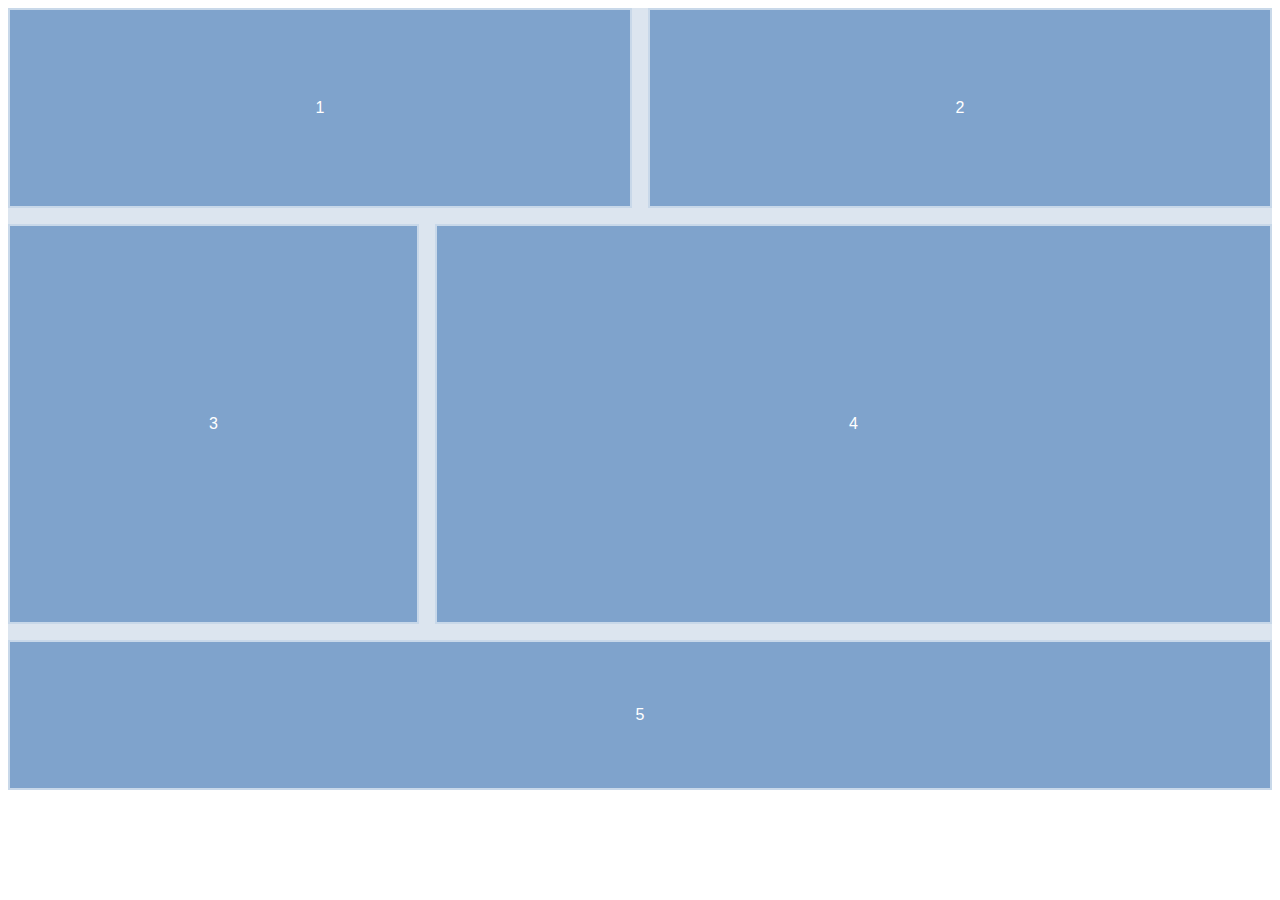
<file: css-grid-1/index.html>
<!DOCTYPE html>
<html lang="en">
<head>
    <meta charset="UTF-8">
    <meta name="viewport" content="width=device-width, initial-scale=1, minimum-scale=1" />
    <link rel="stylesheet" href="styles.css">
    <title>Grid opdracht 1</title>
</head>
<body>
<div class="container">
    <div class="item" id="item-1">1</div>
    <div class="item" id="item-2">2</div>
    <div class="item" id="item-3">3</div>
    <div class="item" id="item-4">4</div>
    <div class="item" id="item-5">5</div>
</div>
</body>
</html>
</file>
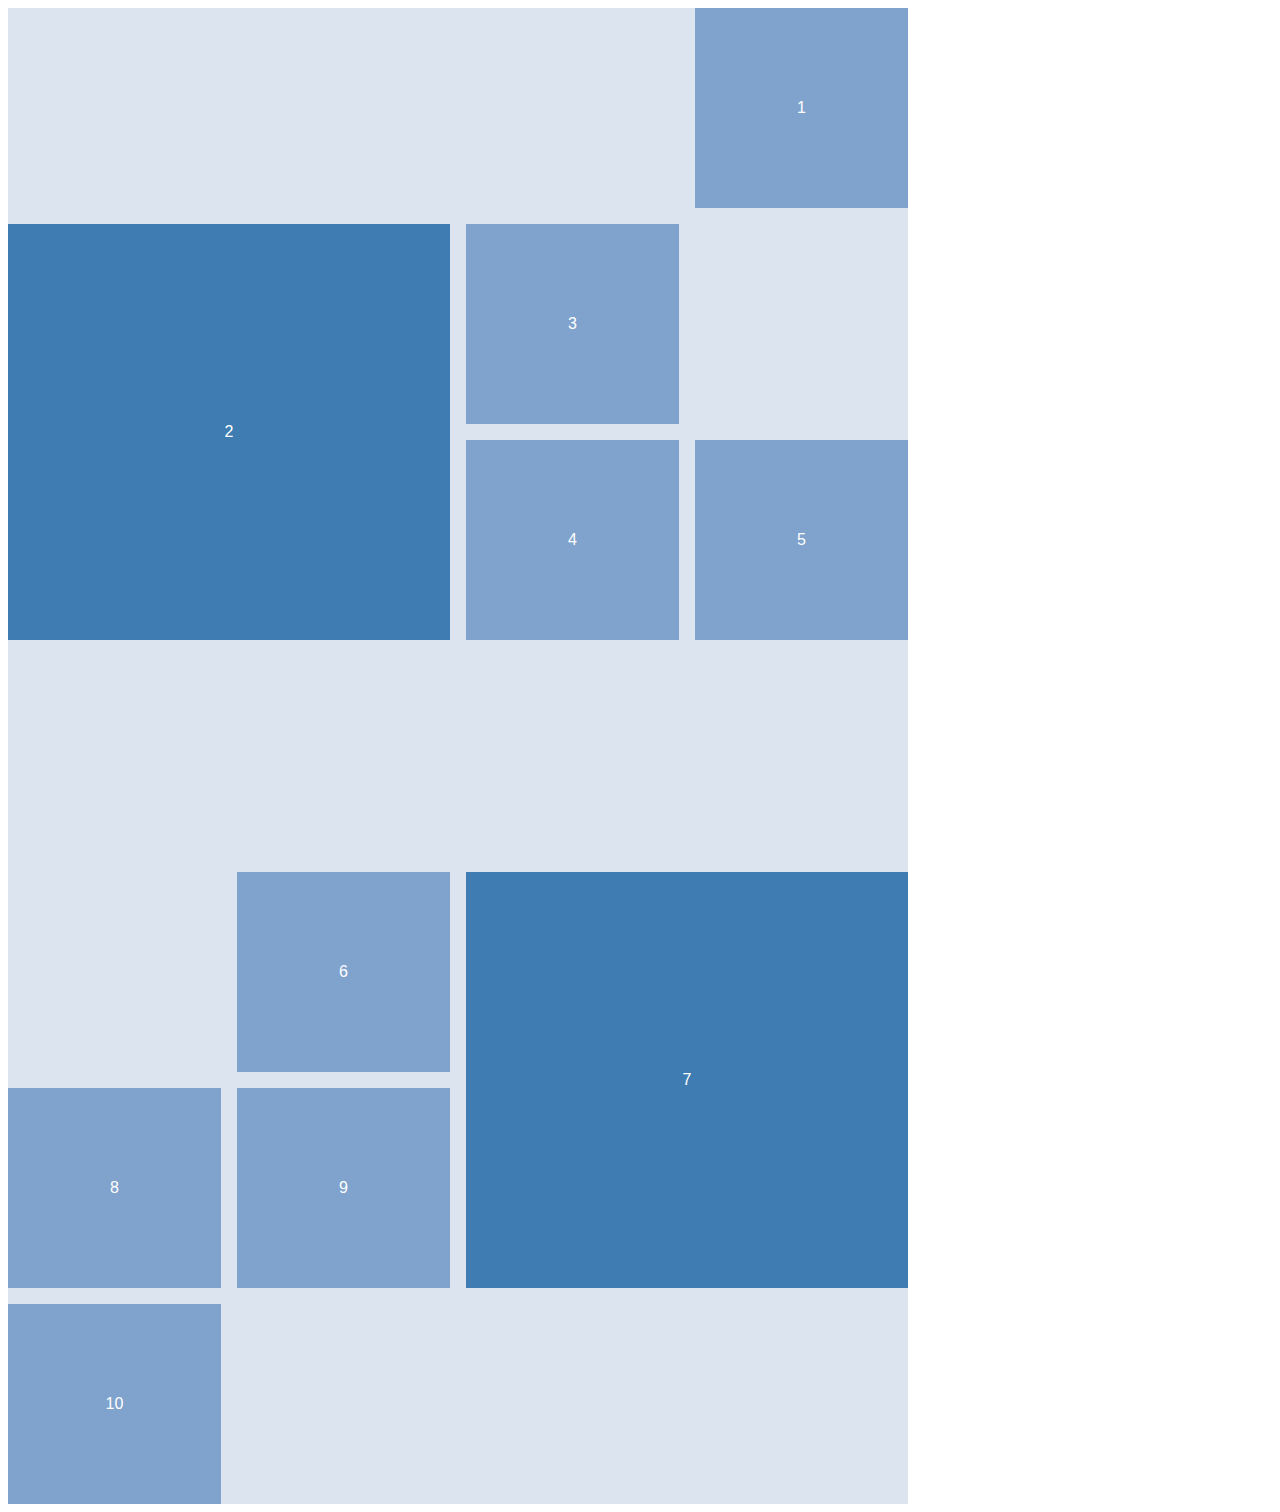
<file: css-grid-2/index.html>
<!DOCTYPE html>
<html lang="en">
<head>
    <meta charset="UTF-8">
    <meta name="viewport" content="width=device-width, initial-scale=1, minimum-scale=1"/>
    <link rel="stylesheet" href="styles.css">
    <title>Grid opdracht 2</title>
</head>
<body>
<div class="container">
    <div class="item" id="item-1">1</div>
    <div class="item" id="item-2">2</div>
    <div class="item" id="item-3">3</div>
    <div class="item" id="item-4">4</div>
    <div class="item" id="item-5">5</div>
    <div class="item" id="item-6">6</div>
    <div class="item" id="item-7">7</div>
    <div class="item" id="item-8">8</div>
    <div class="item" id="item-9">9</div>
    <div class="item" id="item-10">10</div>
</div>
</body>
</html>
</file>
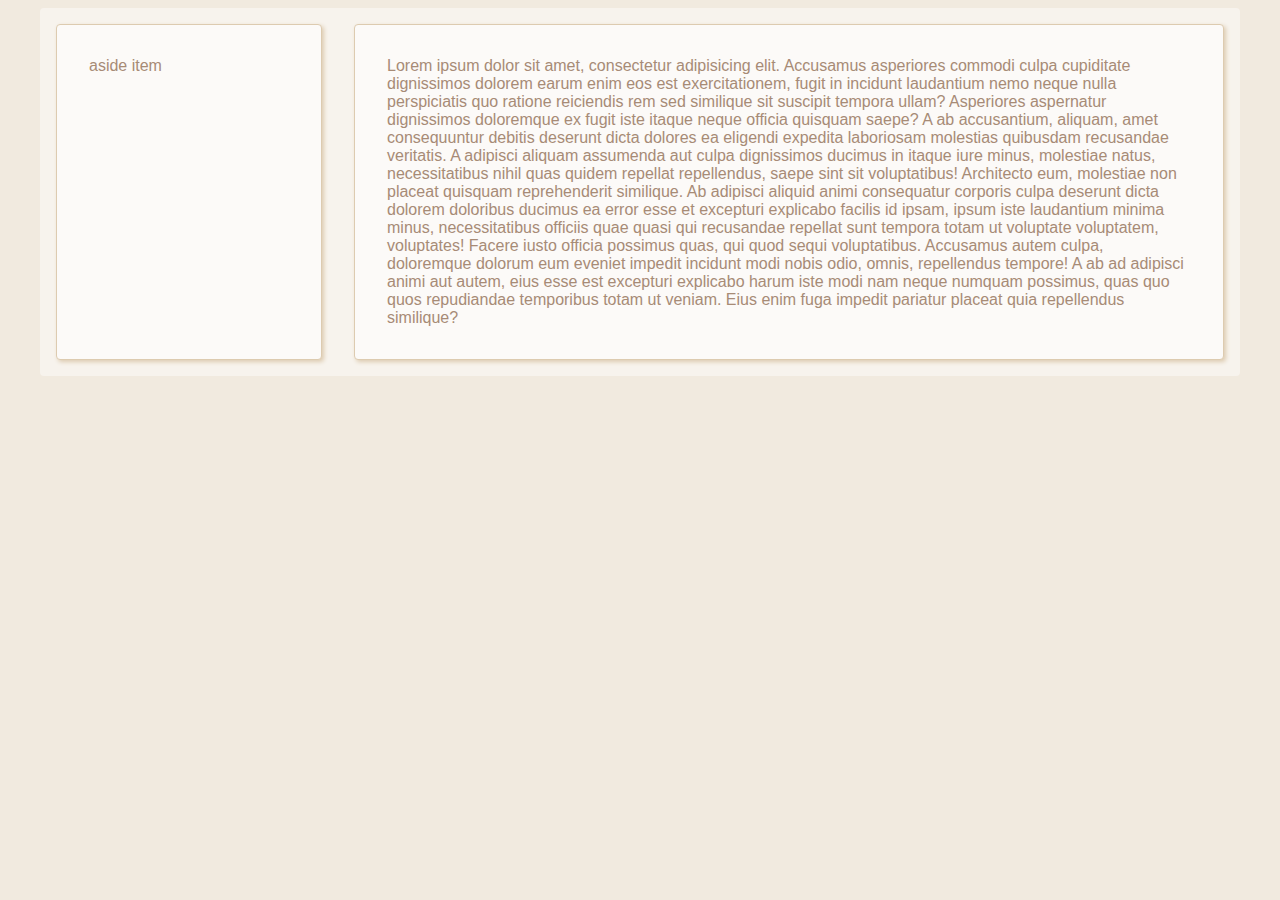
<file: flexbox-1/index.html>
<!DOCTYPE html>
<html lang="en">
<head>
    <meta charset="UTF-8">
    <meta name="viewport" content="width=device-width, initial-scale=1, minimum-scale=1" />
    <link rel="stylesheet" href="styles.css">
    <title>Flexbox opdracht 1</title>
</head>
<body>
<div class="container">
    <section class="item" id="aside">
        aside item
    </section>
    <section class="item" id="main">
        Lorem ipsum dolor sit amet, consectetur adipisicing elit. Accusamus asperiores commodi culpa cupiditate dignissimos dolorem earum enim eos est exercitationem, fugit in incidunt laudantium nemo neque nulla perspiciatis quo ratione reiciendis rem sed similique sit suscipit tempora ullam? Asperiores aspernatur dignissimos doloremque ex fugit iste itaque neque officia quisquam saepe? A ab accusantium, aliquam, amet consequuntur debitis deserunt dicta dolores ea eligendi expedita laboriosam molestias quibusdam recusandae veritatis. A adipisci aliquam assumenda aut culpa dignissimos ducimus in itaque iure minus, molestiae natus, necessitatibus nihil quas quidem repellat repellendus, saepe sint sit voluptatibus! Architecto eum, molestiae non placeat quisquam reprehenderit similique. Ab adipisci aliquid animi consequatur corporis culpa deserunt dicta dolorem doloribus ducimus ea error esse et excepturi explicabo facilis id ipsam, ipsum iste laudantium minima minus, necessitatibus officiis quae quasi qui recusandae repellat sunt tempora totam ut voluptate voluptatem, voluptates! Facere iusto officia possimus quas, qui quod sequi voluptatibus. Accusamus autem culpa, doloremque dolorum eum eveniet impedit incidunt modi nobis odio, omnis, repellendus tempore! A ab ad adipisci animi aut autem, eius esse est excepturi explicabo harum iste modi nam neque numquam possimus, quas quo quos repudiandae temporibus totam ut veniam. Eius enim fuga impedit pariatur placeat quia repellendus similique?
    </section>
</div>
</body>
</html>
</file>
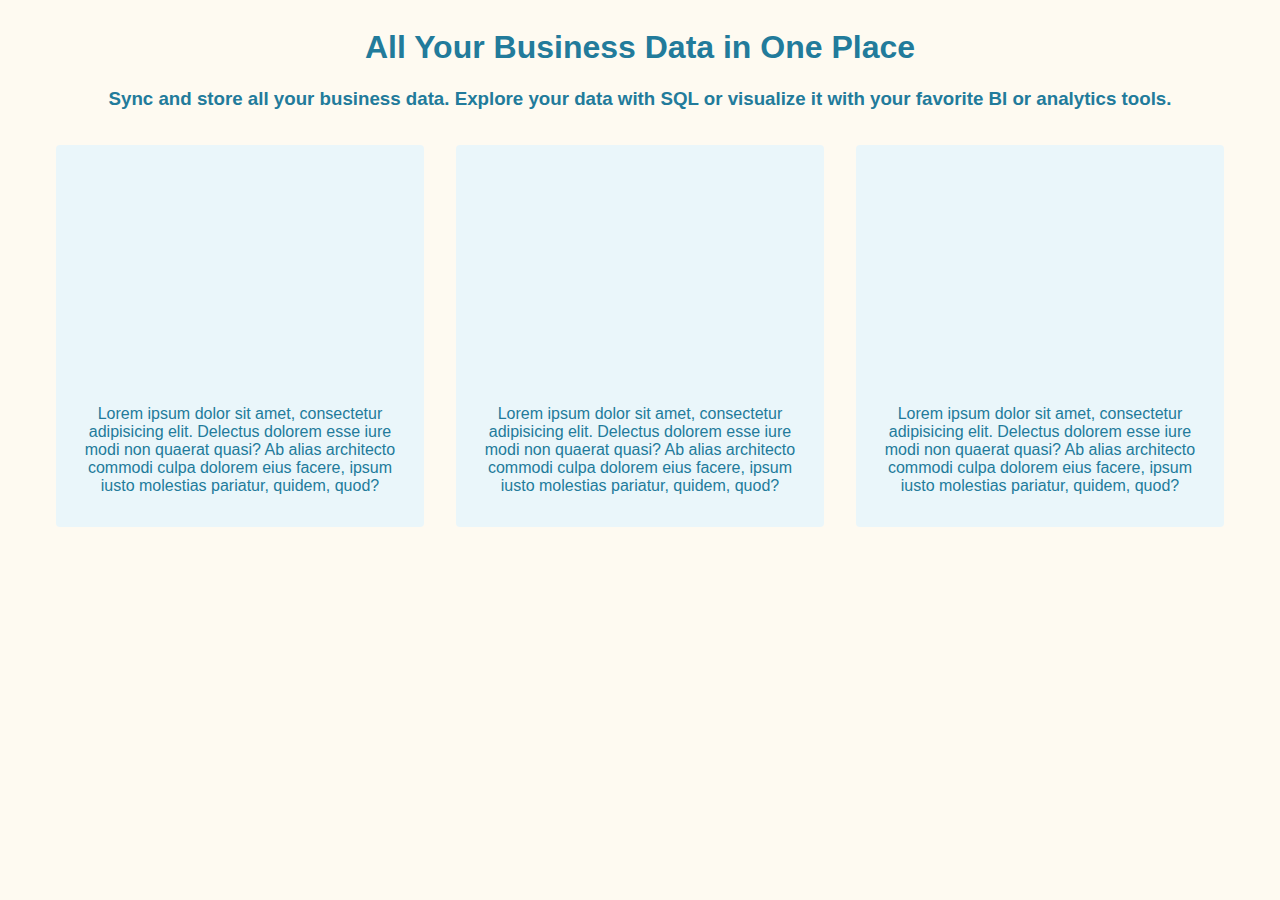
<file: flexbox-2/index.html>
<!DOCTYPE html>
<html lang="en">
<head>
    <meta charset="UTF-8">
    <meta name="viewport" content="width=device-width, initial-scale=1, minimum-scale=1" />
    <link rel="stylesheet" href="styles.css">
    <title>Flexbox opdracht 2</title>
</head>
<body>
<div id="page-wrapper">
    <h1>All Your Business Data in One Place</h1>
    <h3>Sync and store all your business data. Explore your data with SQL or visualize it with your favorite BI or analytics tools.</h3>

    <div class="container">
        <article class="item">
            <p>Lorem ipsum dolor sit amet, consectetur adipisicing elit. Delectus dolorem esse iure modi non quaerat quasi? Ab alias architecto commodi culpa dolorem eius facere, ipsum iusto molestias pariatur, quidem, quod?</p>
        </article>
        <article class="item">
            <p>Lorem ipsum dolor sit amet, consectetur adipisicing elit. Delectus dolorem esse iure modi non quaerat quasi? Ab alias architecto commodi culpa dolorem eius facere, ipsum iusto molestias pariatur, quidem, quod?</p>
        </article>
        <article class="item">
            <p>Lorem ipsum dolor sit amet, consectetur adipisicing elit. Delectus dolorem esse iure modi non quaerat quasi? Ab alias architecto commodi culpa dolorem eius facere, ipsum iusto molestias pariatur, quidem, quod?</p>
        </article>
    </div>
</div>

</body>
</html>
</file>
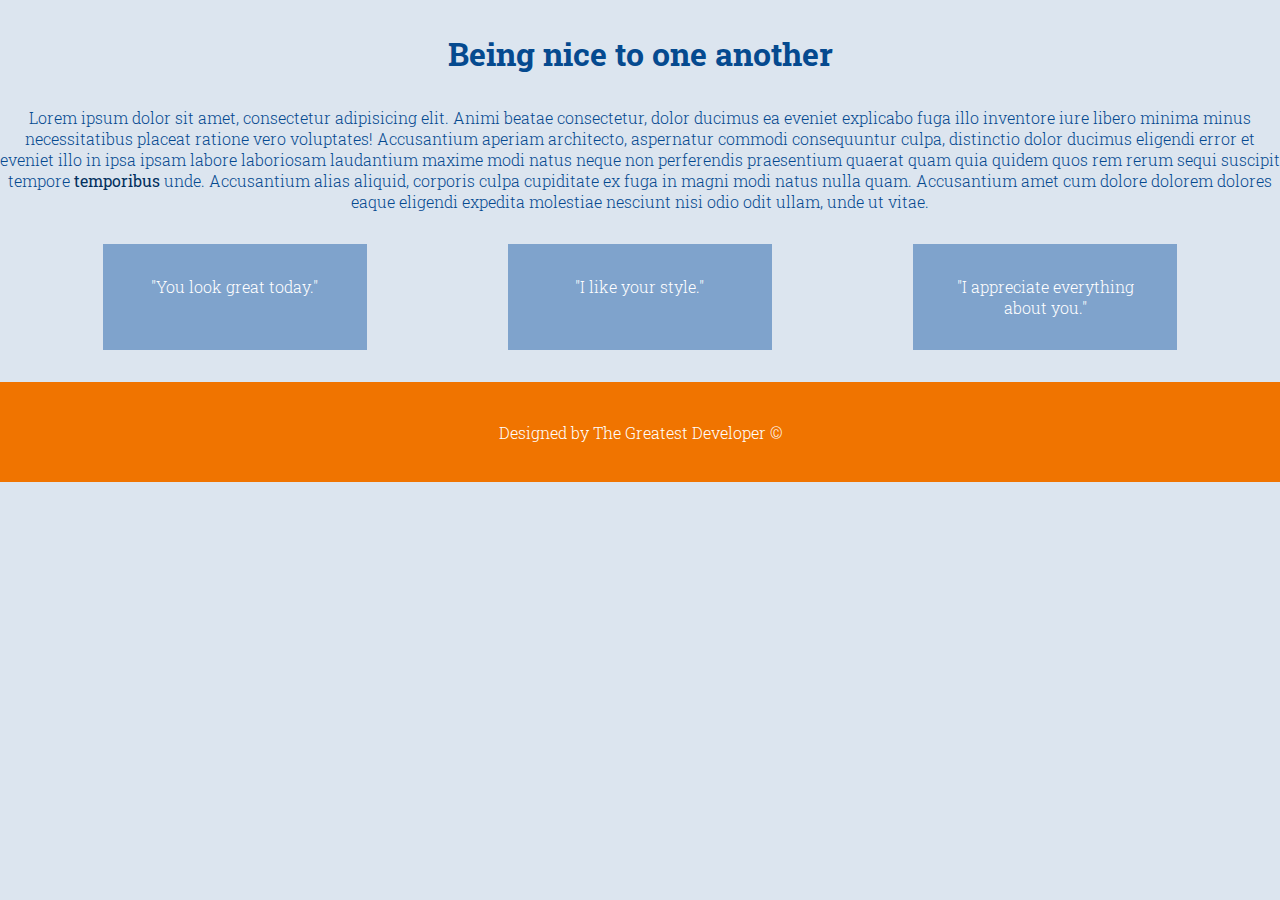
<file: pseudo-elements/index.html>
<!DOCTYPE html>
<html lang="en">
<head>
    <meta charset="UTF-8">
    <meta name="viewport" content="width=device-width, initial-scale=1, minimum-scale=1" />
    <link rel="stylesheet" href="styles.css">
    <title>Pseudo-elements opdracht</title>
</head>
<body>
<h1>Being nice to one another</h1>
<p>
    Lorem ipsum dolor sit amet, consectetur adipisicing elit. Animi beatae consectetur, dolor ducimus ea eveniet explicabo fuga illo inventore iure
    libero minima minus necessitatibus placeat ratione vero voluptates! Accusantium aperiam architecto, aspernatur commodi consequuntur culpa, distinctio
    dolor ducimus eligendi error et eveniet illo in ipsa ipsam labore laboriosam laudantium maxime modi natus neque non perferendis praesentium quaerat
    quam quia quidem quos rem rerum sequi suscipit tempore <span class="highlight">temporibus</span> unde. Accusantium alias aliquid, corporis culpa cupiditate ex fuga in magni modi
    natus nulla quam. Accusantium amet cum dolore dolorem dolores eaque eligendi expedita molestiae nesciunt nisi odio odit ullam, unde ut vitae.
</p>
<div id="compliment-container">
    <article class="compliment">
        <p>You look great today.</p>
    </article>
    <article class="compliment">
        <p>I like your style.</p>
    </article>
    <article class="compliment">
        <p>I appreciate everything about you.</p>
    </article>
</div>
<footer>
    <p>Designed by The Greatest Developer</p>
</footer>
</body>
</html>
</file>
<file: css-grid-1/styles.css>
.container {
    font-family: "Helvetica Neue", Arial, sans-serif;
    background-color: hsl(212, 36%, 90%);
    display: grid;
    row-gap: 16px;
    column-gap: 16px;
    grid-template-columns: repeat(6, 1fr);
    grid-template-rows: 200px 400px 150px;
    grid-template-areas:
            "one one one two two two"
            "three three four four four four"
            "five five five five five five";
}

.item {
    background-color: hsl(212, 43%, 65%);
    border: 2px solid hsl(212, 43%, 85%);
    color: white;
    display: flex;
    align-items: center;
    justify-content: center;
}

#item-1 {
    grid-area: one;
}

#item-2 {
    grid-area: two;
}

#item-3 {
    grid-area: three;
}

#item-4 {
    grid-area: four;
}

#item-5 {
    grid-area: five;
}
</file>
<file: css-grid-2/styles.css>
.container {
    font-family: "Helvetica Neue", Arial, sans-serif;
    background-color: hsl(212, 36%, 90%);
    width: 900px;

    display: grid;
    row-gap: 16px;
    column-gap: 16px;
    grid-template-columns: repeat(4, 1fr);
    grid-template-rows: repeat(7, 200px);
    grid-template-areas:
            ". . . one"
            "two two three ."
            "two two four five"
            ". . . ."
            ". six seven seven"
            "eight nine seven seven"
            "ten . . .";
}

.item {
    background-color: hsl(212, 43%, 65%);
    color: white;
    display: flex;
    align-items: center;
    justify-content: center;
}

#item-1 {
    grid-area: one;
}

#item-2 {
    grid-area: two;
}

#item-3 {
    grid-area: three;
}

#item-4 {
    grid-area: four;
}

#item-5 {
    grid-area: five;
}

#item-6 {
    grid-area: six;
}

#item-7 {
    grid-area: seven;
}

#item-8 {
    grid-area: eight;
}

#item-9 {
    grid-area: nine;
}

#item-10 {
    grid-area: ten;
}

#item-2,
#item-7 {
    background-color: hsl(208, 48%, 47%);
}
</file>
<file: flexbox-1/styles.css>
/*Base styles*/

body {
    background-color: hsl(35, 40%, 91%);
    color: hsl(25, 22%, 56%);
    font-family: Avenir, Arial, sans-serif;
    display: flex;
    justify-content: center;
    align-items: center;
}

.container {
    background-color: hsl(35, 40%, 95%);
    border-radius: 4px;

    display: flex;
    /*OP MOBIEL*/
    flex-wrap: wrap;
}

.item {
    background-color: hsl(35, 40%, 98%);
    border: 1px solid hsl(35, 40%, 78%);
    border-radius: 4px;
    box-shadow: 2px 2px 4px hsl(35, 40%, 78%);
    margin: 16px;
    padding: 32px;
}

#aside {
    /*OP MOBIEL*/
    flex-shrink: 1;
    flex-grow: 1;
}

/*OP DESKTOP*/
@media screen and (min-width: 576px) {
    .container {
        width: 1200px;
        flex-wrap: nowrap;
    }

    #aside {
        flex-basis: 200px;
        flex-shrink: 0;
        flex-grow: 0;
    }

    #content {
        flex-basis: 1000px;
        flex-shrink: 1;
        flex-grow: 1;
    }
}
</file>
<file: flexbox-2/styles.css>
/*Base styles*/

body {
    background-color: hsl(40, 88%, 97%);
    color: hsl(196, 64%, 37%);
    font-family: Avenir, Arial, sans-serif;

    display: flex;
    justify-content: center;
    text-align: center;
}

#page-wrapper {
    width: 1200px;
}

.container {
    display: flex;
    flex-wrap: wrap;
    /*dit blijft gelden voor alles TOT 1200px omdat we het daarna toewijzen op space-between*/
    justify-content: space-evenly;
}

.item {
    background-color: hsl(196, 64%, 95%);
    border-radius: 4px;
    height: 350px;
    padding: 16px;
    margin: 16px;
    /*Het item krijgt properties omdat het een child van een flexbox container is*/
    flex-basis: 215px;
    flex-shrink: 1;
    flex-grow: 1;
    /*Het item wordt op zijn beurt ook weer een flex-container*/
    display: flex;
    flex-direction: column;
    justify-content: flex-end;
}

@media screen and (min-width: 576px){
    .container {
        /*dit blijft gelden voor alles boven de 576px omdat we het daarna niet meer aanpassen*/
        flex-wrap: nowrap;
    }
}

@media screen and (min-width: 1200px){
    .container {
        justify-content: space-between;
    }
}
</file>
<file: pseudo-elements/styles.css>
@import url('https://fonts.googleapis.com/css2?family=Roboto+Slab:wght@300;400&display=swap');

* {
    margin: 0;
    padding: 0;
}

body {
    background-color: hsl(212, 36%, 90%);
    color: hsl(210, 93%, 29%);
    text-align: center;
    font-family: 'Roboto Slab', Arial, serif;
    font-weight: 300;
}

h1 {
    margin: 32px;
}

#compliment-container {
    display: flex;
    justify-content: space-around;
    padding: 32px;
}

.compliment {
    background-color: hsl(212, 43%, 65%);
    flex-basis: 200px;
    color: white;
    padding: 32px;
}

.compliment p::before,
.compliment p::after {
    display: inline;
    content: '\0022';
}


.highlight {
    color: hsl(210, 93%, 19%);
    font-weight: 400;
    position: relative;
}

.highlight:hover::before {
    display: block;
    content: 'Dit is een latijns woord';

    background-color: hsl(29, 100%, 47%);
    color: white;
    border-radius: 4px;
    font-weight: 300;
    padding: 4px;
    width: 200px;
    z-index: 1;

    position: absolute;
    top: -35px;
    left: calc(50% - 100px);
}

.highlight:hover::after {
    content: '';
    display: block;

    border-top: 10px solid hsl(29, 100%, 47%);
    border-left: 10px solid transparent;
    border-right: 10px solid transparent;
    z-index: 1;

    position: absolute;
    bottom: 18px;
    left: calc(50% - 5px);
}

footer {
    background-color: hsl(29, 100%, 47%);
    color: white;
    height: 100px;
    display: flex;
    align-items: center;
    justify-content: center;
}

footer p::after {
    display: inline;
    content: ' \00a9';
}
</file>
